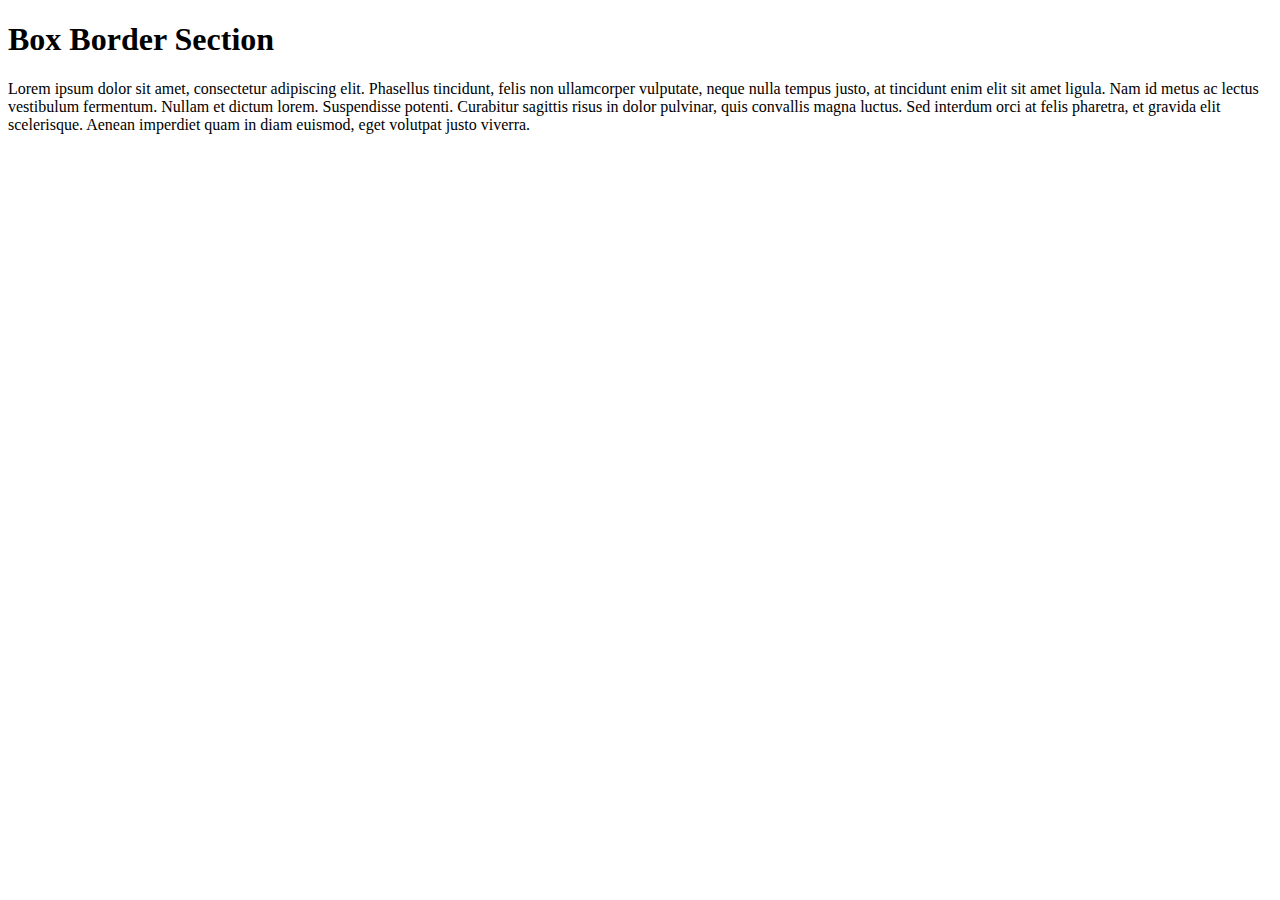
<file: index.html>
<!DOCTYPE html>
<html lang="en">
<head>
    <meta charset="UTF-8">
    <meta name="viewport" content="width=device-width, initial-scale=1.0">
    <title>Document</title>
    <link rel="stylesheet" href="style.css">
    <link rel="preconnect" href="https://fonts.googleapis.com">
<link rel="preconnect" href="https://fonts.gstatic.com" crossorigin>
<link href="https://fonts.googleapis.com/css2?family=Urbanist:ital,wght@0,100..900;1,100..900&display=swap" rel="stylesheet">
</head>
<body>
    <h1 id="main-heading">Box Border Section</h1>
    <section class="hero-section">
        <!-- <br /> -->
        <!-- <h1>Best CSS Course ever created</h1> -->
        <!-- <br /> -->
        <p>
            Lorem ipsum dolor sit amet, consectetur adipiscing elit. Phasellus tincidunt, felis non ullamcorper vulputate, neque nulla tempus justo, at tincidunt enim elit sit amet ligula. Nam id metus ac lectus vestibulum fermentum. Nullam et dictum lorem. Suspendisse potenti. Curabitur sagittis risus in dolor pulvinar, quis convallis magna luctus. Sed interdum orci at felis pharetra, et gravida elit scelerisque. Aenean imperdiet quam in diam euismod, eget volutpat justo viverra.
        </p>

        <div id="main-div"></div>
        <!-- <a href="#">Subscribe</a> -->
    </section>
</body>
</html>
</file>
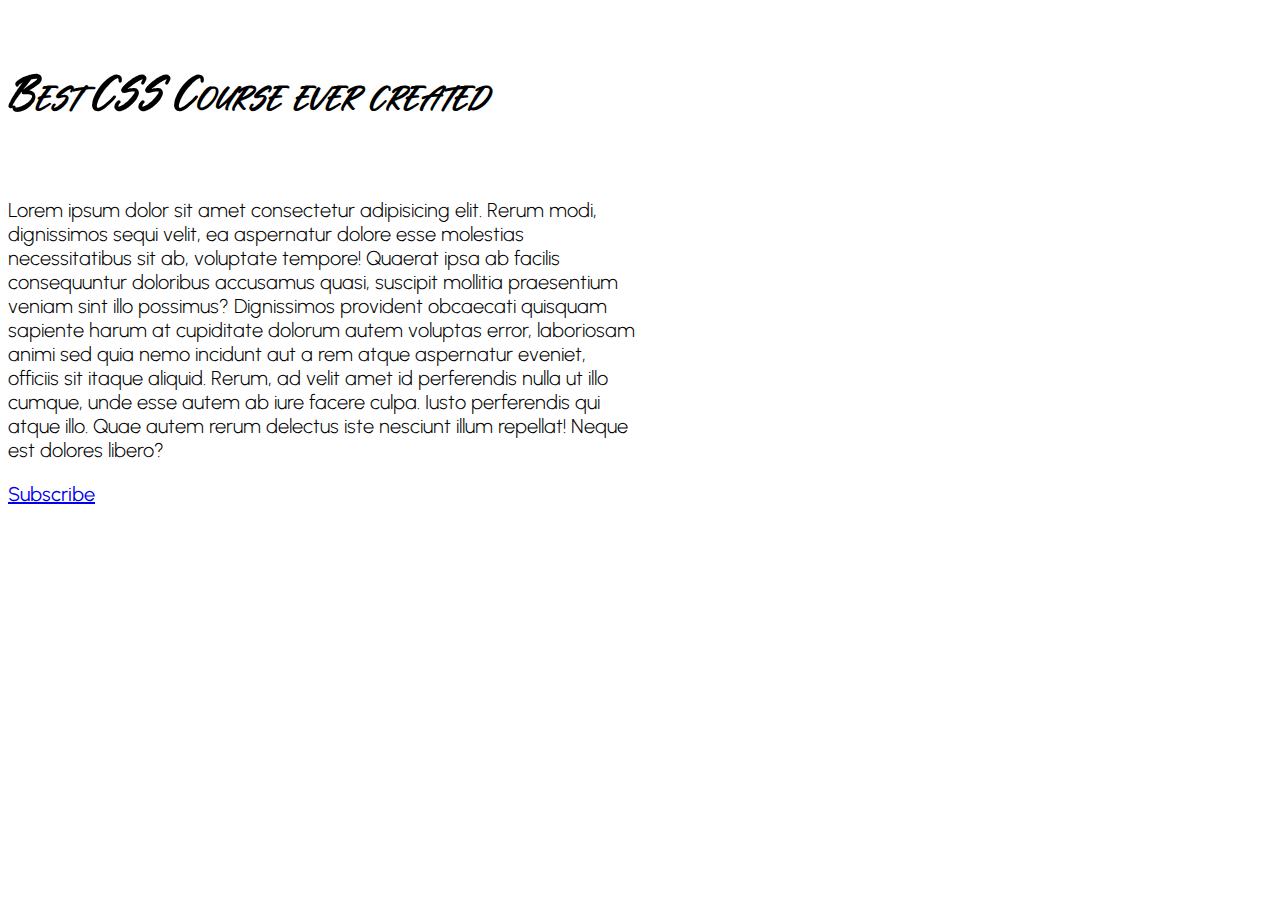
<file: font/font.html>
<!DOCTYPE html>
<html lang="en">
<head>
    <meta charset="UTF-8">
    <meta name="viewport" content="width=device-width, initial-scale=1.0">
    <title>Document</title>
    <link rel="stylesheet" href="style.css">
    <link rel="preconnect" href="https://fonts.googleapis.com">
<link rel="preconnect" href="https://fonts.gstatic.com" crossorigin>
<link href="https://fonts.googleapis.com/css2?family=Urbanist:ital,wght@0,100..900;1,100..900&display=swap" rel="stylesheet">
</head>
<body>
    <section class="hero-section">
        <br />
        <h1>Best CSS Course ever created</h1>
        <br />
        <p>
            Lorem ipsum dolor sit amet consectetur adipisicing elit. Rerum modi, dignissimos sequi velit, ea aspernatur dolore esse molestias necessitatibus sit ab, voluptate tempore! Quaerat ipsa ab facilis consequuntur doloribus accusamus quasi, suscipit mollitia praesentium veniam sint illo possimus? Dignissimos provident obcaecati quisquam sapiente harum at cupiditate dolorum autem voluptas error, laboriosam animi sed quia nemo incidunt aut a rem atque aspernatur eveniet, officiis sit itaque aliquid. Rerum, ad velit amet id perferendis nulla ut illo cumque, unde esse autem ab iure facere culpa. Iusto perferendis qui atque illo. Quae autem rerum delectus iste nesciunt illum repellat! Neque est dolores libero?
        </p>
        <a href="#">Subscribe</a>                        
    </section>

</body>
</html>
</file>
<file: style.css>
/* Font Properties    

 @import url('https://fonts.googleapis.com/css2?family=Urbanist:ital,wght@0,100..900;1,100..900&display=swap');

@font-face {
    font-family: 'Fortune-Font';
    src: url('./Fortune.otf') format('OpenType');
}

.hero-section {
    width: 50%;
}

 *****font family changed to different fonts 
  ****font size and weight also applied
h1 {   
    font-family: Georgia, 'Times New Roman', Times, serif;
    font-family:"Urbanist",sans-serif;
    font-family: 'Fortune-Font',sans-serif;
    font-size: 54px;
    font-weight: 900;
    font-style: italic;
    font-variant: small-caps;
}

p {
    font-family:"Urbanist",sans-serif;
    font-size: 20px;
    font-weight: 300;
}

a {
    font-family:"Urbanist",sans-serif;
    font-size: 20px;
} */

/* Text Properties 

body {
    background-color: hsl(0,0%,94%);
    display:grid;
    place-items: center;
    font-family:"Urbanist",sans-serif;
}

.hero-section {
    width: 50%;
}

h1 {   
    font-size: 54px;
    font-weight: 900;
    text-align: left;
    text-decoration-line: underline;
    text-decoration-color: red;
    text-decoration-thickness: 10px;
    text-decoration-style: solid;
    text-transform: capitalize;
    text-shadow: -2px -2px 5px rgba(255, 0, 0, 0.5);
}

p,
a {
    font-size: 20px;
    font-weight: 400;
    letter-spacing: 1.2px;
    word-spacing: 1px;
    list-style: 1.56;
}


a {
    text-decoration: none;
    color:red;
}

**********To style the first letter of a paragraph
p::first-letter {
    text-transform: uppercase;
    font-size: 48px;
    font-weight: 600;
}

*/

/* Box Model 
html {
    font-family:"Urbanist",sans-serif;
}

#main-heading {
    font-size: 64px;
    color:#1e1483;
}

p {
    font-size: 18px;
    letter-spacing: 1px;
    word-spacing: 2px;
    line-height: 1.5; 
}

.hero-section {
    width: 1000px; 
    color:#fff;
    background-color: #5e9de9; 
    border:15px solid #003180;
     
    border-width: 15px;
    border-style: solid;
    border-color: #003180; 

    border-top:15px solid #003180;
    border-right:15px dotted #003180;
    border-bottom:15px ridge #003180;
    border-left:15px double #003180;

    border-top-width: 15px;
    border-top-style: solid;
    border-top-color: #003180;
}

#main-div {
    width: 500px;
    height: 500px;
    background-color: #5e9de9;
    border-radius: 100px 10px 250px 0;
    border-radius: 100% 0% 100% 0% / 100% 0% 100% 0% ;
    background-image: linear-gradient(to right top, #051937, #004d7a, #008793, #00bf72, #a8eb12);
}*/

/* Padding


html {
    font-family:"Urbanist",sans-serif;
}

#main-heading {
    font-size: 64px;
    color:#1e1483;
}

p {
    font-size: 18px;
    letter-spacing: 1px;
    word-spacing: 2px;
    line-height: 1.5; 
}

.hero-section {
    color:#fff;
    background-color: #5e9de9;
    border:15px solid #003180;
    padding: 100px; 
    padding: 100px 150px; 
    padding: 100px 150px 50px 200px;
}*/

/* Margin 

html {
    font-family:"Urbanist",sans-serif;
}

#main-heading {
    font-size: 64px;
    color:#1e1483;
}

p {
    font-size: 18px;
    letter-spacing: 1px;
    word-spacing: 2px;
    line-height: 1.5; 
}

.hero-section {
    color:#fff;
    background-color: #5e9de9;
    margin:200px; 
    margin: 10px 20px 30px 40px; 
    margin: 100px 50px 30px; 
    margin:auto;
}*/
</file>
<file: font/style.css>
@import url('https://fonts.googleapis.com/css2?family=Urbanist:ital,wght@0,100..900;1,100..900&display=swap');

@font-face {
    font-family: 'Fortune-Font';
    src: url('./Fortune.otf') format('OpenType');
}

.hero-section {
    width: 50%;
}

/* font family changed to different fonts  */
/* font size and weight also applied */
h1 {   
    font-family: Georgia, 'Times New Roman', Times, serif;
    font-family:"Urbanist",sans-serif;
    font-family: 'Fortune-Font',sans-serif;
    font-size: 54px;
    font-weight: 900;
    font-style: italic;
    font-variant: small-caps;
}

p {
    font-family:"Urbanist",sans-serif;
    font-size: 20px;
    font-weight: 300;
}

a {
    font-family:"Urbanist",sans-serif;
    font-size: 20px;
}
</file>
